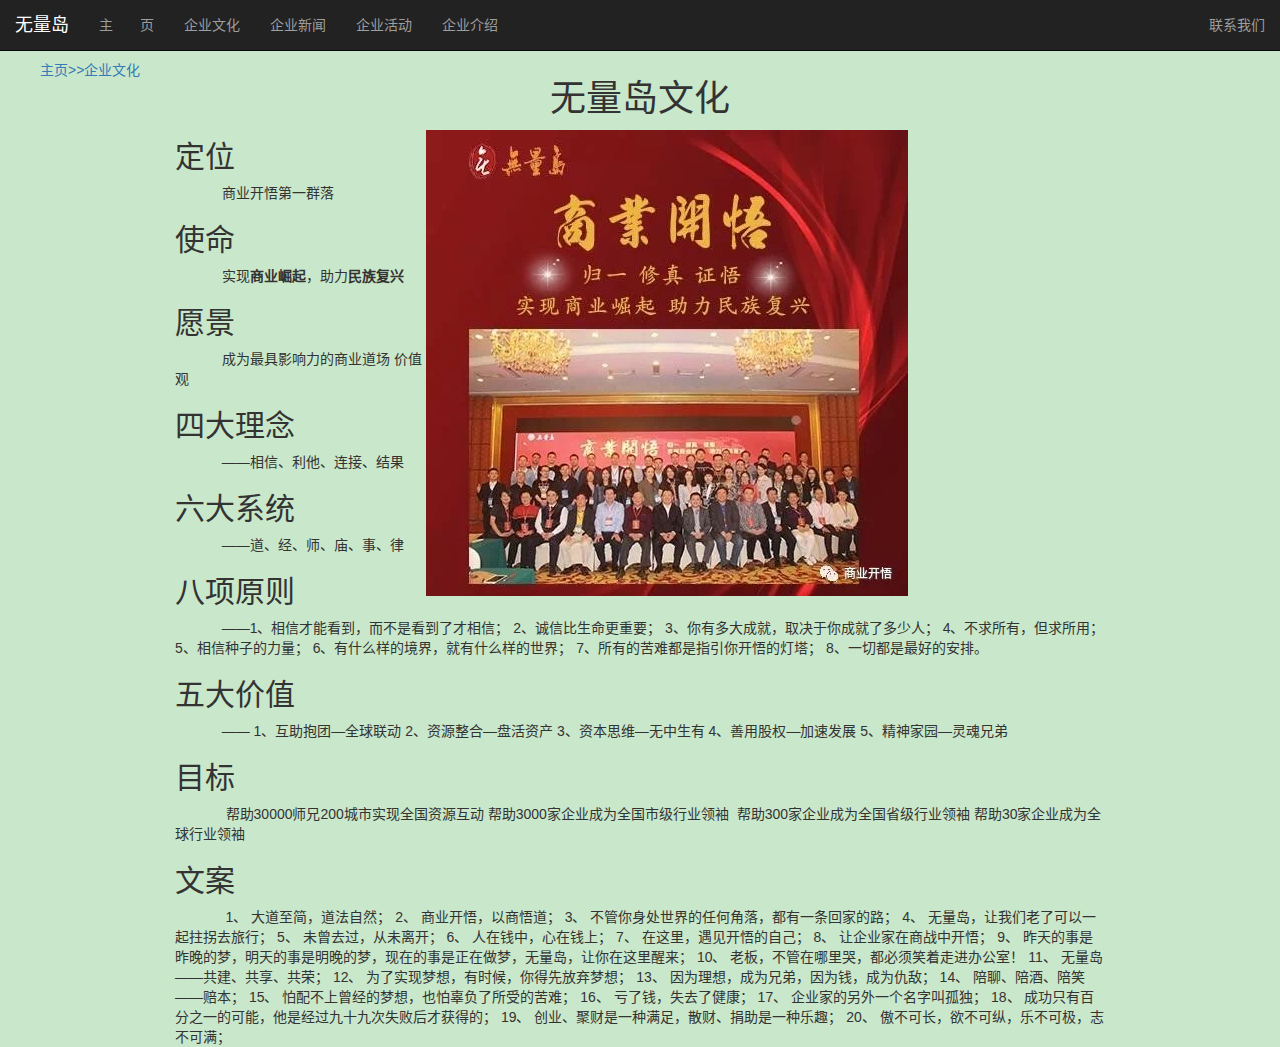
<file: culture.html>
<!DOCTYPE html>
<html lang="zh-cn">
<head>
  <title>无量岛-文化</title>
  <meta charset="utf-8">
  <meta name="viewport" content="width=device-width, initial-scale=1">
  <link rel="stylesheet" href="https://maxcdn.bootstrapcdn.com/bootstrap/3.3.7/css/bootstrap.min.css">
  
   
  <link rel="stylesheet" type="text/css" href="culture.css" /> 
  

 

</head>
<body>

<nav class="navbar navbar-inverse navbar-fixed-top">
  <div class="container-fluid">
    <div class="navbar-header">

      <button type="button" class="navbar-toggle" data-toggle="collapse" data-target="#navli">
        <span class="sr-only">Toggle navigation</span>
        <span class="icon-bar"></span>
        <span class="icon-bar"></span>
        <span class="icon-bar"></span>
      </button>
     
      <a class="navbar-brand" href="<?=base_url();?>">无量岛</a>
    </div>
    
    <div class="collapse navbar-collapse" id="navli">
      
      <ul class="nav navbar-nav">
        <li class="pull-left"><a href="index.html">主&nbsp&nbsp&nbsp&nbsp&nbsp&nbsp&nbsp页</a></li>
        <li><a href="culture.html">企业文化</a></li>
        <li><a href="news.html">企业新闻</a></li>
        <li><a href="activities.html">企业活动</a></li>

        <li><a href="introduction.html">企业介绍</a></li>
        
       
      </ul>
      <ul class="nav navbar-nav navbar-right">
        <li><a href="contact.html">联系我们</a></li>
         
      </ul>
  </div>
</nav>

<br/>
<br/>
<br/>


<div id="bread_crum">

  <ol>

    <li>
      <a href="index.html">主页>></a>
      
    </li> 
    <li>
      <a href="culture.html">企业文化</a>
    </li>
  </ol>
</div>

 

 <div class="container">

 
    <div id="t" class="text-center">
    <h1>无量岛文化</h1>
    </div>
    <div id="thumbnail">
  <img src="images/WLD.JPG">
</div>

<h2>定位</h2>&nbsp&nbsp&nbsp&nbsp&nbsp&nbsp&nbsp&nbsp&nbsp&nbsp&nbsp&nbsp商业开悟第一群落

<h2>使命</h2>&nbsp&nbsp&nbsp&nbsp&nbsp&nbsp&nbsp&nbsp&nbsp&nbsp&nbsp&nbsp实现<strong>商业崛起</strong>，助力<strong>民族复兴</strong>
<h2>愿景</h2>&nbsp&nbsp&nbsp&nbsp&nbsp&nbsp&nbsp&nbsp&nbsp&nbsp&nbsp&nbsp成为最具影响力的商业道场

价值观

<h2>四大理念</h2>&nbsp&nbsp&nbsp&nbsp&nbsp&nbsp&nbsp&nbsp&nbsp&nbsp&nbsp&nbsp——相信、利他、连接、结果
<h2>六大系统</h2>&nbsp&nbsp&nbsp&nbsp&nbsp&nbsp&nbsp&nbsp&nbsp&nbsp&nbsp&nbsp——道、经、师、庙、事、律

<h2>八项原则</h2>&nbsp&nbsp&nbsp&nbsp&nbsp&nbsp&nbsp&nbsp&nbsp&nbsp&nbsp&nbsp——1、相信才能看到，而不是看到了才相信；
    2、诚信比生命更重要；
    3、你有多大成就，取决于你成就了多少人；
    4、不求所有，但求所用；
    5、相信种子的力量；
    6、有什么样的境界，就有什么样的世界；
    7、所有的苦难都是指引你开悟的灯塔；
    8、一切都是最好的安排。
<h2>五大价值</h2>&nbsp&nbsp&nbsp&nbsp&nbsp&nbsp&nbsp&nbsp&nbsp&nbsp&nbsp&nbsp——
    1、互助抱团—全球联动
    2、资源整合—盘活资产
    3、资本思维—无中生有
    4、善用股权—加速发展
    5、精神家园—灵魂兄弟
<h2>目标</h2>&nbsp&nbsp&nbsp&nbsp&nbsp&nbsp&nbsp&nbsp&nbsp&nbsp&nbsp&nbsp
帮助30000师兄200城市实现全国资源互动
帮助3000家企业成为全国市级行业领袖  
帮助300家企业成为全国省级行业领袖 
帮助30家企业成为全球行业领袖 

<h2>文案</h2>&nbsp&nbsp&nbsp&nbsp&nbsp&nbsp&nbsp&nbsp&nbsp&nbsp&nbsp&nbsp
1、  大道至简，道法自然；
2、  商业开悟，以商悟道；
3、  不管你身处世界的任何角落，都有一条回家的路；
4、  无量岛，让我们老了可以一起拄拐去旅行；
5、  未曾去过，从未离开；
6、  人在钱中，心在钱上；
7、  在这里，遇见开悟的自己；
8、  让企业家在商战中开悟；
9、  昨天的事是昨晚的梦，明天的事是明晚的梦，现在的事是正在做梦，无量岛，让你在这里醒来；
10、 老板，不管在哪里哭，都必须笑着走进办公室！
11、 无量岛——共建、共享、共荣；
12、 为了实现梦想，有时候，你得先放弃梦想；
13、 因为理想，成为兄弟，因为钱，成为仇敌；
14、 陪聊、陪酒、陪笑——赔本；
15、 怕配不上曾经的梦想，也怕辜负了所受的苦难；
16、 亏了钱，失去了健康；
17、 企业家的另外一个名字叫孤独；
18、 成功只有百分之一的可能，他是经过九十九次失败后才获得的；
19、 创业、聚财是一种满足，散财、捐助是一种乐趣；
20、 傲不可长，欲不可纵，乐不可极，志不可满；

  </div>


  <script
  src="http://code.jquery.com/jquery-3.3.1.min.js"
  integrity="sha256-FgpCb/KJQlLNfOu91ta32o/NMZxltwRo8QtmkMRdAu8="
  crossorigin="anonymous"></script>

<script src="https://maxcdn.bootstrapcdn.com/bootstrap/3.3.7/js/bootstrap.min.js"></script>

</body>
</html>
</file>
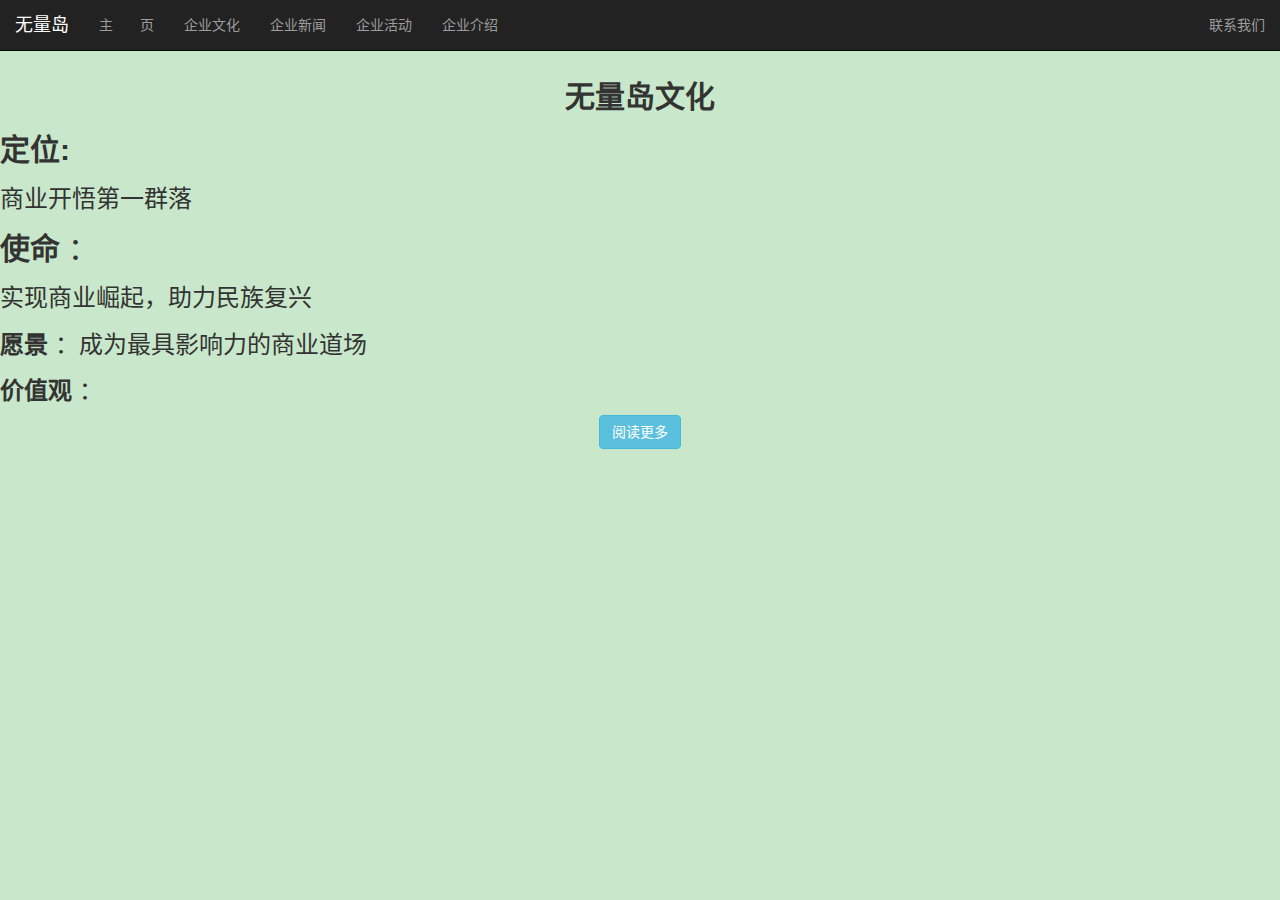
<file: introduction.html>
<!DOCTYPE html>
<html lang="zh-cn">
<head>
  <title>无量岛</title>
  <meta charset="utf-8">
  <meta name="viewport" content="width=device-width, initial-scale=1">
  <link rel="stylesheet" href="https://maxcdn.bootstrapcdn.com/bootstrap/3.3.7/css/bootstrap.min.css">
  
  <link rel="stylesheet" type="text/css" href="index.css" /> 
  <link rel="stylesheet" type="text/css" href="culture.css" /> 
  

 

</head>
<body>

<nav class="navbar navbar-inverse navbar-fixed-top">
  <div class="container-fluid">
    <div class="navbar-header">

      <button type="button" class="navbar-toggle" data-toggle="collapse" data-target="#navli">
        <span class="sr-only">Toggle navigation</span>
        <span class="icon-bar"></span>
        <span class="icon-bar"></span>
        <span class="icon-bar"></span>
      </button>
     
      <a class="navbar-brand" href="index.html">无量岛</a>
    </div>
    
    <div class="collapse navbar-collapse" id="navli">
      
      <ul class="nav navbar-nav">
        <li class="pull-left"><a href="index.html">主&nbsp&nbsp&nbsp&nbsp&nbsp&nbsp&nbsp页</a></li>
        <li><a href="culture.html">企业文化</a></li>
        <li><a href="news.html">企业新闻</a></li>
        <li><a href="activities.html">企业活动</a></li>

        <li><a href="introduction.html">企业介绍</a></li>
        
       
      </ul>
      <ul class="nav navbar-nav navbar-right">
        <li><a href="contact.html">联系我们</a></li>
         
      </ul>
  </div>
</nav>

<br/>
<br/>
<br/>

  
<div class="intro" id="intro-frame">
	<div class="intro">
        <div id="wld-margin" class="text-center">

	    <center><h2 id="wld" align="center">
		    <strong>无量岛文化</strong>
		    <strong></strong>
		    </h2>
		</center>
		</div>
		<h2>
		    <strong>定位:</strong>
		</h2>
		<h3>
		    商业开悟第一群落
		
		</h3>
		<h2>
		    <strong>使命</strong>
		    ：</h2>
		<h3>实现商业崛起，助力民族复兴
		</h3
		>
		<h3>
		    <strong>愿景</strong>
		    ：成为最具影响力的商业道场
		</h3>
		<h3>
		    <strong>价值观</strong>
		    ：
		</h3>

		<div class="text-center">
			 <button type="button" id="read-more" class="btn  btn-info">阅读更多</button>
		</div>

		<div id="more-intro" class="collapse text-left">


		<h3>
		    四大理念——相信、利他、连接、结果
		</h3>
		<h3>
		    六大系统——道、经、师、庙、事、律
		</h3>
		<h3>
		    八项原则——1、相信才能看到，而不是看到了才相信；
		</h3>
		<h3>
		    2、诚信比生命更重要；
		</h3>
		<h3>
		    3、你有多大成就，取决于你成就了多少人；
		</h3>
		<h3>
		    4、不求所有，但求所用；
		</h3>
		<h3>
		    5、相信种子的力量；
		</h3>
		<h3>
		    6、有什么样的境界，就有什么样的世界；
		</h3>
		<h3>
		    7、所有的苦难都是指引你开悟的灯塔；
		</h3>
		<h3>
		    8、一切都是最好的安排。
		</h3>
		<h3>
		    五大价值——1、互助抱团—全球联动
		</h3>
		<h3>
		    2、资源整合—盘活资产
		</h3>
		<h3>
		    3、资本思维—无中生有
		</h3>
		<h3>
		    4、善用股权—加速发展
		</h3>
		<h3>
		    5、精神家园—灵魂兄弟
		</h3>
		<h3>
		    <strong>目标</strong>
		    ：
		</h3>
		<h3>
		    帮助30000师兄200城市实现<strong>全国资源互动</strong>
		</h3>
		<h3>
		    帮助3000家企业成为全国<strong>市级行业领袖</strong>
		</h3>
		<h3>
		    帮助300家企业成为全国<strong>省级行业领袖</strong>
		</h3>
		<h3>
		    帮助30家企业成为<strong>全球行业领袖</strong>
		</h3>
		<h3>
		    文案：
		</h3>
		<h3>
		    1、 大道至简，道法自然；
		</h3>
		<h3>
		    2、 商业开悟，以商悟道；
		</h3>
		<h3>
		    3、 不管你身处世界的任何角落，都有一条回家的路；
		</h3>
		<h3>
		    4、 无量岛，让我们老了可以一起拄拐去旅行；
		</h3>
		<h3>
		    5、 未曾去过，从未离开；
		</h3>
		<h3>
		    6、 人在钱中，心在钱上；
		</h3>
		<h3>
		    7、 在这里，遇见开悟的自己；
		</h3>
		<h3>
		    8、 让企业家在商战中开悟；
		</h3>
		<h3>
		    9、 昨天的事是昨晚的梦，明天的事是明晚的梦，现在的事是正在做梦，无量岛，让你在这里醒来；
		</h3>
		<h3>
		    10、 老板，不管在哪里哭，都必须笑着走进办公室！
		</h3>
		<h3>
		    11、 无量岛——共建、共享、共荣；
		</h3>
		<h3>
		    12、 为了实现梦想，有时候，你得先放弃梦想；
		</h3>
		<h3>
		    13、 因为理想，成为兄弟，因为钱，成为仇敌；
		</h3>
		<h3>
		    14、 陪聊、陪酒、陪笑——赔本；
		</h3>
		<h3>
		    15、 怕配不上曾经的梦想，也怕辜负了所受的苦难；
		</h3>
		<h3>
		    16、 亏了钱，失去了健康；
		</h3>
		<h3>
		    17、 企业家的另外一个名字叫孤独；
		</h3>
		<h3>
		    18、 成功只有百分之一的可能，他是经过九十九次失败后才获得的；
		</h3>
		<h3>
		    19、 创业、聚财是一种满足，散财、捐助是一种乐趣；
		</h3>
		<h3>
		    20、 傲不可长，欲不可纵，乐不可极，志不可满；
		</h3>
		<div class="text-center">
		    <button type="button" id="read-less" class="btn  btn-info" data-toggle="collapse" data-target="#demo">阅读更少
		    </button>
		</div>
	</div>
</div>
<script
  src="http://code.jquery.com/jquery-3.3.1.min.js"
  integrity="sha256-FgpCb/KJQlLNfOu91ta32o/NMZxltwRo8QtmkMRdAu8="
  crossorigin="anonymous"></script>

<script src="https://maxcdn.bootstrapcdn.com/bootstrap/3.3.7/js/bootstrap.min.js"></script>

<script type="text/javascript">

	$('#read-more').click(function(){
			$('#more-intro').show();
			$('#read-more').hide();
			$('#read-less').css("visibility","visible");
		});
		$('#read-less').click(function(){
			$('#more-intro').hide();
			
			$('#read-more').show();
			$('#read-less').css("visibility","hidden");
		});
		
	</script>

 



			
    </body>
</html>
</file>
<file: culture.css>
.container{
	width:75%;
	height:60em;

}
body{
	
	background-size:100% 100%;
	background-repeat: no-repeat;
	background: rgba(76, 175, 80, 0.3);

}





#bread_crum li{
	float: left;
	list-style: none;
}

#bread_crum ol{
	float: left;
	list-style: none;
}

#t{
	font-family:"Microsoft YaHei",微软雅黑,"MicrosoftJhengHei",华文细黑,STHeiti,MingLiu;
}

@media only screen and (max-width: 1000px)
 {
    #t{

        margin-top:10%;

	
    }
    .container{
    	width:95%;
    	height:auto;
    }
    #thumbnail{
	float: right;
	/*width: 20%;*/

}
#thumbnail img{
	width: 100%;
	
	height: auto;
}
}

#thumbnail{
	float: right;
	width: 73%;

}

#thumbnail img{
	
	height: auto;
}
</file>
<file: index.css>
.container{
	width: 50%;
	height:auto;


}
#t{
	font-size: 5em;
	margin-top:4%;
	font-family:"Microsoft YaHei",微软雅黑,"MicrosoftJhengHei",华文细黑,STHeiti,MingLiu;
	

}

@media only screen and (max-width: 1000px)
 {
    #t{

        margin-top:11%;
        font-size: 3em;

	
    }
    .container{
    	width:95%;
    	height:auto;
    }
}


body{
	
	background-size:100% 100%;
	background-repeat: no-repeat;
	background: rgba(76, 175, 80, 0.3);

}





#bread_crum li{
	float: left;
	list-style: none;
}

#bread_crum ol{
	float: left;
	list-style: none;
}
img{
	width:100%;
}
</file>
